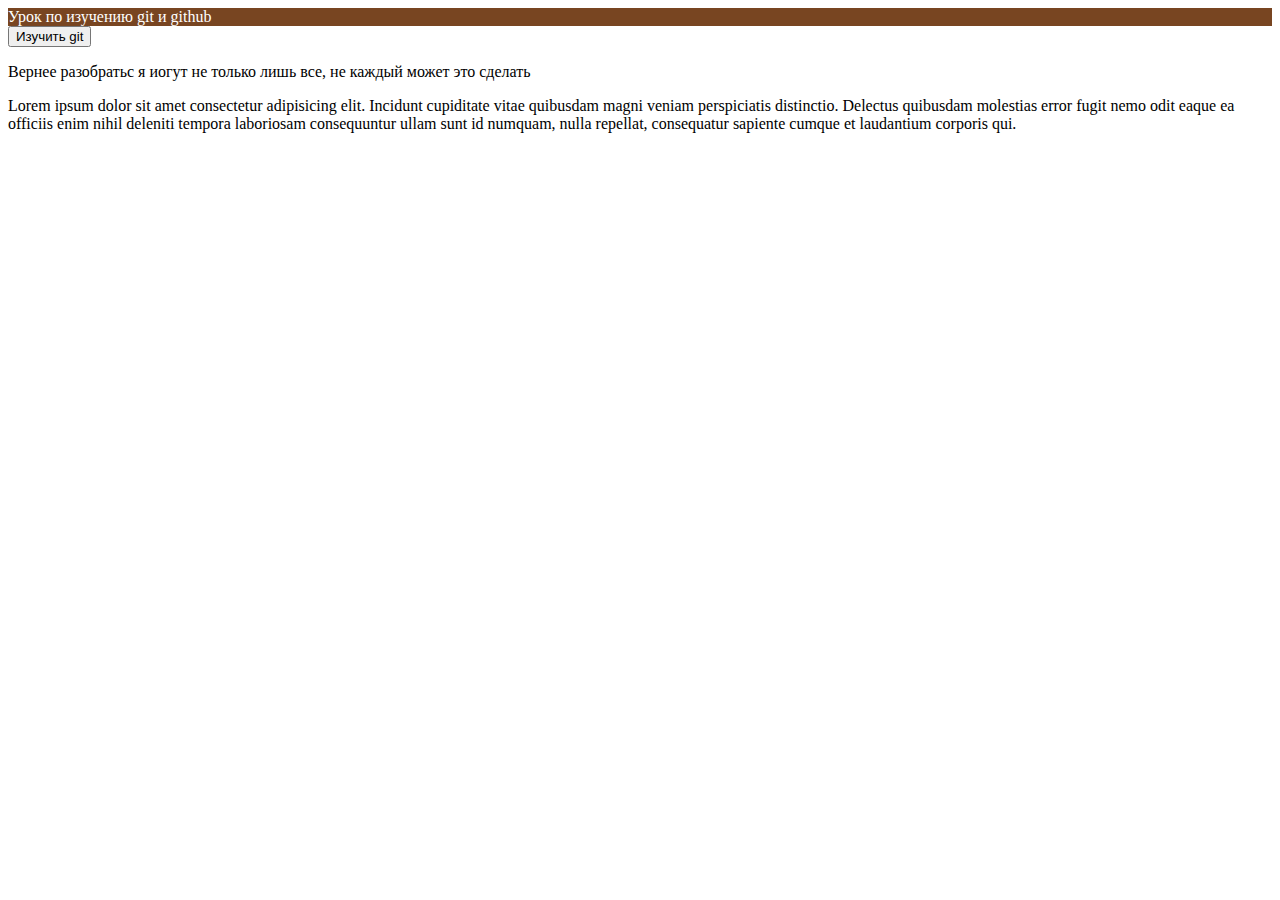
<file: index.html>
<!DOCTYPE html>
<html lang="en">

<head>
    <meta charset="UTF-8">
    <meta name="viewport" content="width=device-width, initial-scale=1.0">
    <meta http-equiv="X-UA-Compatible" content="ie=edge">
    <title>LEARN GIT & GITHUB</title>
    <link rel="stylesheet" href="./style/style.css">
</head>

<body>
    <div class="block">Урок по изучению git и github</div>
    <button id='github'>Изучить git</button>
    <p>Вернее разобратьс я иогут не только лишь все, не каждый может это сделать</p>

    <p>Lorem ipsum dolor sit amet consectetur adipisicing elit. Incidunt cupiditate vitae quibusdam magni veniam perspiciatis distinctio. Delectus quibusdam molestias error fugit nemo odit eaque ea officiis enim nihil deleniti tempora laboriosam consequuntur
        ullam sunt id numquam, nulla repellat, consequatur sapiente cumque et laudantium corporis qui.</p>
    <script src="./script/script.js" async></script>
</body>

</html>
</file>
<file: style/style.css>
.block {
    background: #784521;
    color: white;
}

#github {
    font-family: Arial, Helvetica, sans-serif;
}

p {
    font-size: 16px;
}
</file>
